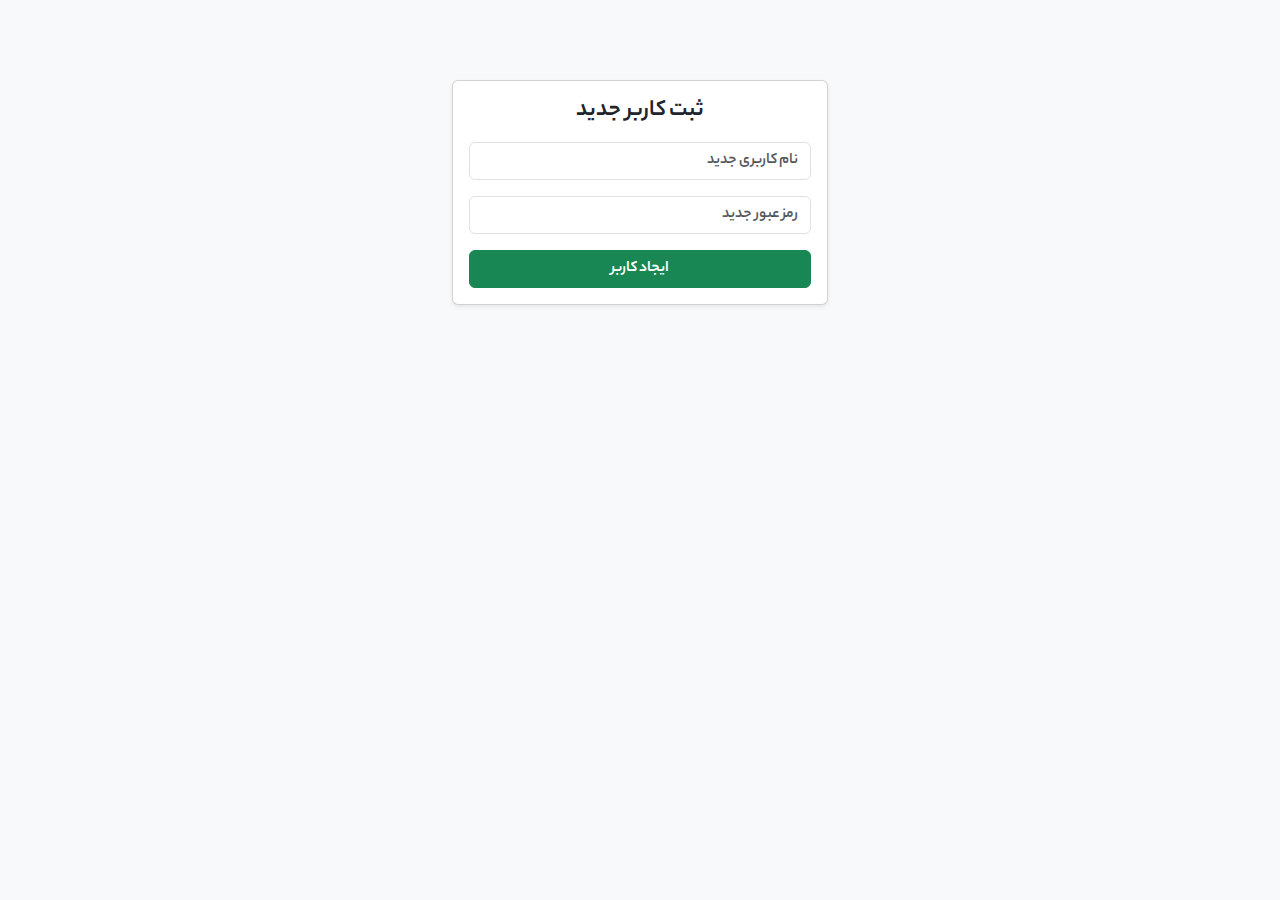
<file: templates/register.html>
<!DOCTYPE html>
<html lang="fa">
<head>
    <meta charset="UTF-8">
    <link rel="stylesheet" href="/static/styles.css">
    <title>ایجاد کاربر جدید</title>
    <link rel="stylesheet" href="https://cdn.jsdelivr.net/npm/bootstrap@5.3.0/dist/css/bootstrap.min.css">
    <style>
      body {
        font-family: 'yekan', sans-serif;
        direction: rtl;
        margin-top: 80px;
      }
    </style>
</head>
<body class="bg-light">
<div class="container" style="max-width: 400px;">
    <div class="card shadow-sm">
        <div class="card-body">
            <h4 class="text-center mb-3">ثبت کاربر جدید</h4>
            <form method="POST">
                <div class="mb-3">
                    <input type="text" name="username" class="form-control" placeholder="نام کاربری جدید" required>
                </div>
                <div class="mb-3">
                    <input type="password" name="password" class="form-control" placeholder="رمز عبور جدید" required>
                </div>
                <button type="submit" class="btn btn-success w-100">ایجاد کاربر</button>
            </form>
        </div>
    </div>
</div>
</body>
</html>
</file>
<file: static/styles.css>
/* تعریف متغیرهای CSS برای تم روشن (پیش‌فرض) */
:root {
    --bg-color: #ffffff;
    --text-color: #333333;
    --primary-color: #007bff;
    --card-bg: #f9f9f9;
    --border-color: #ddd;
    --hover-shadow: rgba(0, 0, 0, 0.15);
    --btn-bg: #4CAF50;
    --btn-hover-bg: #45a049;
    --all-btn-bg: #e74c3c;
    --all-btn-hover-bg: #c0392b;
}

/* تعریف متغیرهای CSS برای تم دارک */
.dark-mode {
    --bg-color: #121212;
    --text-color: #e0e0e0;
    --primary-color: #66bfff;
    --card-bg: #1e1e1e;
    --border-color: #444;
    --hover-shadow: rgba(0, 0, 0, 0.5);
    --btn-bg: #333333;
    --btn-hover-bg: #444444;
    --all-btn-bg: #b71c1c;
    --all-btn-hover-bg: #c62828;
}

/* استایل‌های عمومی */
body {
    font-family: 'Vazir', Tahoma, sans-serif;
    direction: rtl;
    text-align: right;
    background-color: var(--bg-color);
    color: var(--text-color);
}

@font-face {
    font-family: 'yekan';
    src: url('/static/fonts/YekanBakhFaNumBold.woff') format('woff');
    font-weight: normal;
    font-style: normal;
}

/* استایل کارت محصولات */
.product-card {
    border: 1px solid var(--border-color);
    border-radius: 8px;
    padding: 20px;
    background-color: var(--card-bg);
    transition: transform 0.3s ease-in-out, box-shadow 0.3s ease-in-out;
    text-align: right;
    font-family: 'Tahoma', sans-serif;
}

.product-card:hover {
    transform: translateY(-8px);
    box-shadow: 0 12px 20px var(--hover-shadow);
}

.product-card h5 {
    margin-bottom: 15px;
    font-size: 1.2rem;
    font-weight: bold;
    color: var(--primary-color);
    text-align: center;
}

.product-card p {
    margin: 8px 0;
    font-size: 0.95rem;
    color: var(--text-color);
    line-height: 1.5;
}

.product-card p strong {
    color: #555;
    font-weight: bold;
}

/* جعبه رنگ */
.color-box {
    display: inline-block;
    width: 20px;
    height: 20px;
    border: 1px solid var(--border-color);
    margin-left: 10px;
    border-radius: 4px;
    vertical-align: middle;
}

/* استایل بخش محاسبات درصدی */
.percent-results {
    margin-top: 15px;
    padding: 15px;
    border: 1px solid var(--border-color);
    border-radius: 10px;
    background-color: var(--card-bg);
    font-size: 0.9rem;
    color: var(--text-color);
    line-height: 1.8;
}

.percent-results h6 {
    margin-bottom: 15px;
    font-size: 1.1rem;
    color: var(--primary-color);
    font-weight: bold;
    text-align: center;
}

.percent-results p {
    margin: 5px 0;
    display: flex;
    justify-content: space-between;
    font-size: 0.95rem;
    font-weight: 500;
    color: #444;
}

.percent-results p span {
    cursor: pointer;
    color: #000;
    font-weight: bold;
}

.percent-results p span:hover {
    color: var(--primary-color);
    text-decoration: underline;
}

/* پیام موفقیت کپی */
.copy-success {
    margin-left: 10px;
    color: green;
    font-size: 0.8rem;
    font-weight: bold;
    animation: fadeInOut 2s ease;
}

@keyframes fadeInOut {
    0% {
        opacity: 0;
    }
    10% {
        opacity: 1;
    }
    90% {
        opacity: 1;
    }
    100% {
        opacity: 0;
    }
}

/* هدر */
header {
    position: sticky;
    top: 0;
    z-index: 1000;
}

header button {
    font-size: 0.9rem;
    font-weight: bold;
    padding: 10px 20px;
    border-radius: 8px;
    transition: transform 0.2s ease;
}

header button:hover {
    transform: scale(1.05);
    background-color: #0056b3 !important;
}

/* لودینگ */
#loading-overlay {
    position: fixed;
    top: 0;
    left: 0;
    width: 100%;
    height: 100%;
    background: rgba(0, 0, 0, 0.5);
    display: flex;
    flex-direction: column;
    align-items: center;
    justify-content: center;
    color: white;
    font-size: 1.2rem;
    font-weight: bold;
    display: none;
}

.spinner {
    width: 50px;
    height: 50px;
    border: 5px solid rgba(255, 255, 255, 0.3);
    border-top: 5px solid #ffffff;
    border-radius: 50%;
    animation: spin 1s linear infinite;
    margin-bottom: 15px;
}

@keyframes spin {
    0% { transform: rotate(0deg); }
    100% { transform: rotate(360deg); }
}

/* پیام Toast */
#toast-message {
    position: fixed;
    bottom: 20px;
    right: 20px;
    background-color: var(--btn-bg);
    color: white;
    padding: 15px 20px;
    border-radius: 8px;
    font-size: 1rem;
    font-weight: bold;
    box-shadow: 0 4px 6px rgba(0, 0, 0, 0.2);
    transition: opacity 0.5s ease-in-out, transform 0.5s ease-in-out;
    opacity: 0;
    transform: translateY(20px);
    display: none;
}

#toast-message.show {
    display: block;
    opacity: 1;
    transform: translateY(0);
}

.hidden {
    display: none;
}

.search-container {
    width: 300px;
}

#search-input {
    width: 30%;
    padding: 8px 12px;
    border: 1px solid var(--border-color);
    border-radius: 8px;
    font-size: 0.95rem;
}

/* Modal */
.modal-xl {
    max-width: 90% !important;
}

/* container چارت */
.chart-container {
    width: 80vw;
    height: 60vh;
    overflow: hidden;
    max-width: 100%;
    max-height: 80vh;
    margin: 0 auto;
    position: relative;
}

@keyframes shake {
    0% { transform: rotate(0deg); }
    25% { transform: rotate(10deg); }
    50% { transform: rotate(-10deg); }
    75% { transform: rotate(10deg); }
    100% { transform: rotate(0deg); }
}

.shake {
    animation: shake 0.5s ease;
}

/* استایل دکمه‌های سفارشی */
.custom-btn {
    background-color: var(--btn-bg);
    border: none;
    color: white;
    padding: 5px 15px;
    font-size: 12px;
    border-radius: 10px;
    cursor: pointer;
    transition: background-color 0.3s ease;
}

.custom-btn:hover {
    background-color: var(--btn-hover-bg);
}

/* استایل ویژه برای دکمه "همه" (با data-category="" ) */
.custom-btn[data-category=""] {
    background-color: var(--all-btn-bg);
}

.custom-btn[data-category=""]:hover {
    background-color: var(--all-btn-hover-bg);
}

.dark-mode header {
    background-color: var(--bg-color) !important;
}
.custom-btn.active {
    background-color: #969696; /* رنگ پس‌زمینه متفاوت برای دکمه انتخاب‌شده */
    color: #000000;             /* تغییر رنگ متن */
    border: 2px solid #fff;  /* در صورت نیاز به حاشیه متفاوت */
    transition: background-color 0.3s ease, color 0.3s ease;
}

.custom-percent-result {
    font-size: 1.1rem;
    font-weight: bold;
    margin-left: 10px;
    /* بدون رنگ پس‌زمینه یا انیمیشن اضافی */
}

.product-card {
    position: relative;
}
.chart-icon {
    position: absolute;
    top: 5px;
    left: 5px;
    cursor: pointer;
    width: 20px;
    height: 20px;
    color: #f600007e;
    transition: transform 0.2s ease;
}
.chart-icon:hover {
    transform: scale(1.2);
}

#weekly-stats-sidebar {
    position: fixed;
    top: 80px; /* می‌توانید بر اساس ارتفاع هدر تنظیم کنید */
    left: 0;
    width: 250px;
    height: calc(100% - 80px);
    background: var(--card-bg);
    border-right: 1px solid var(--border-color);
    padding: 15px;
    overflow-y: auto;
    z-index: 1000;
  }
  #weekly-stats-sidebar h4 {
    text-align: center;
    margin-bottom: 10px;
  }
  .stat-section {
    margin-bottom: 20px;
  }
  .stat-section h5 {
    margin-bottom: 5px;
    font-size: 1rem;
    border-bottom: 1px solid var(--border-color);
    padding-bottom: 5px;
  }
  .stat-section ul {
    list-style: none;
    padding: 0;
  }
  .stat-section ul li {
    font-size: 0.9rem;
    margin-bottom: 3px;
  }
  /* جابجایی محتویات اصلی به راست تا فضای Sidebar در نظر گرفته شود */
  #product-list {
    margin-left: 270px;
  }
  

  /* استایل آیکون‌های لینک در بالای کارت */
.link-icons {
    position: absolute;
    top: 5px;
    right: 5px;
    display: flex;
    gap: 5px;
  }
  
  .link-icons img {
    width: 20px;
    height: 20px;
    cursor: pointer;
  }
</file>
